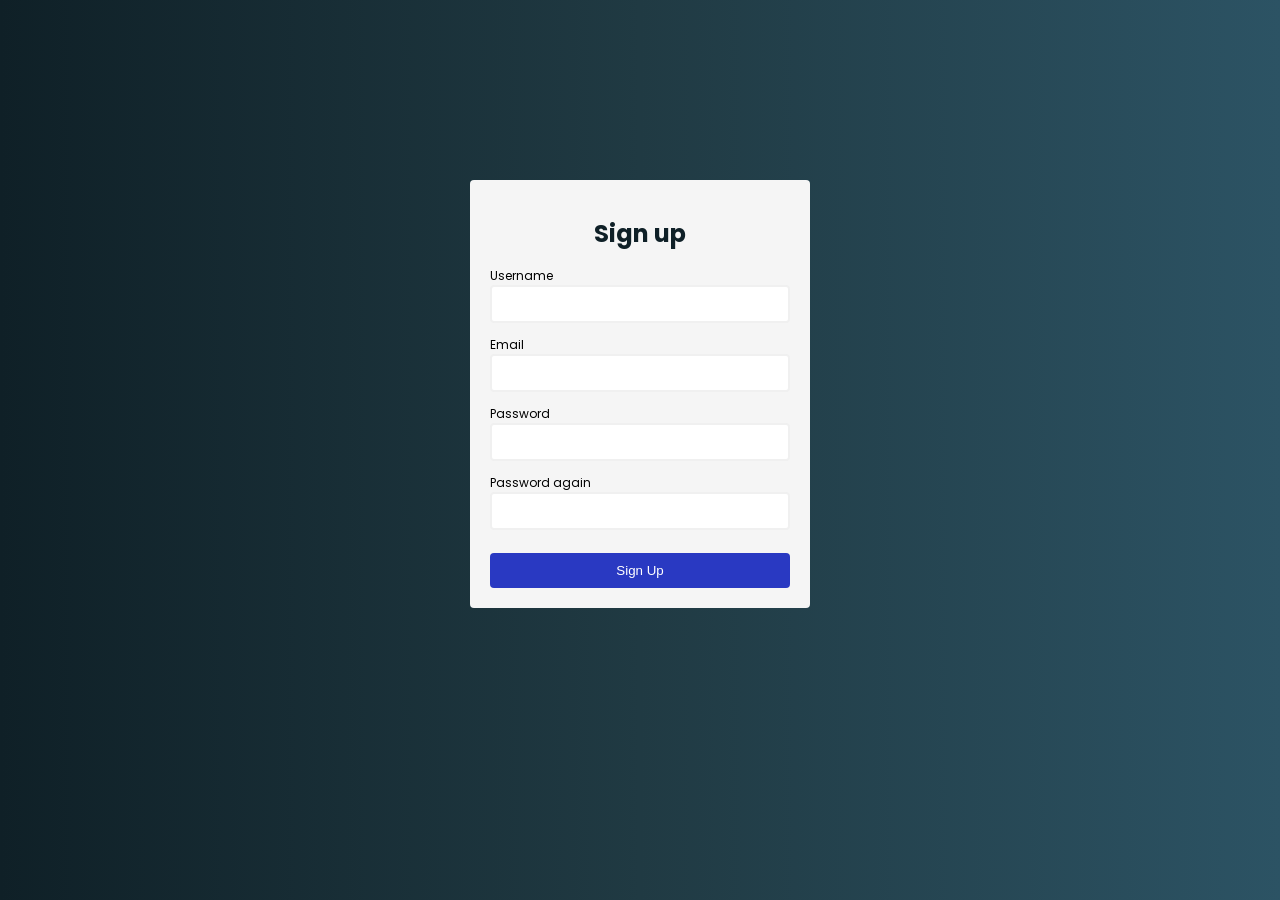
<file: index.html>
<html lang="en">
<head>
    <meta charset="UTF-8">
    <meta http-equiv="X-UA-Compatible" content="IE=edge">
    <meta name="viewport" content="width=device-width, initial-scale=1.0">
    <title>Form Validation</title>
    <link rel="preconnect" href="https://fonts.googleapis.com">
    <link rel="preconnect" href="https://fonts.gstatic.com" crossorigin>
    <link href="https://fonts.googleapis.com/css2?family=Poppins:wght@400;700&display=swap" rel="stylesheet">
    <link rel="stylesheet" href="index.css">
    <script defer src="index.js"></script>
</head>
<body>
    <div class="container">
        <form id="form" action="/">
            <h1>Sign up</h1>
            <div class="input-control">
                <label for="username">Username</label>
                <input id="username" name="username" type="text">
                <div class="error"></div>
            </div>
            <div class="input-control">
                <label for="email">Email</label>
                <input id="email" name="email" type="text">
                <div class="error"></div>
            </div>
            <div class="input-control">
                <label for="password">Password</label>
                <input id="password"name="password" type="password">
                <div class="error"></div>
            </div>
            <div class="input-control">
                <label for="password2">Password again</label>
                <input id="password2"name="password2" type="password">
                <div class="error"></div>
            </div>
            <button type="submit">Sign Up</button>
        </form>
    </div>
</body>
</html>
</file>
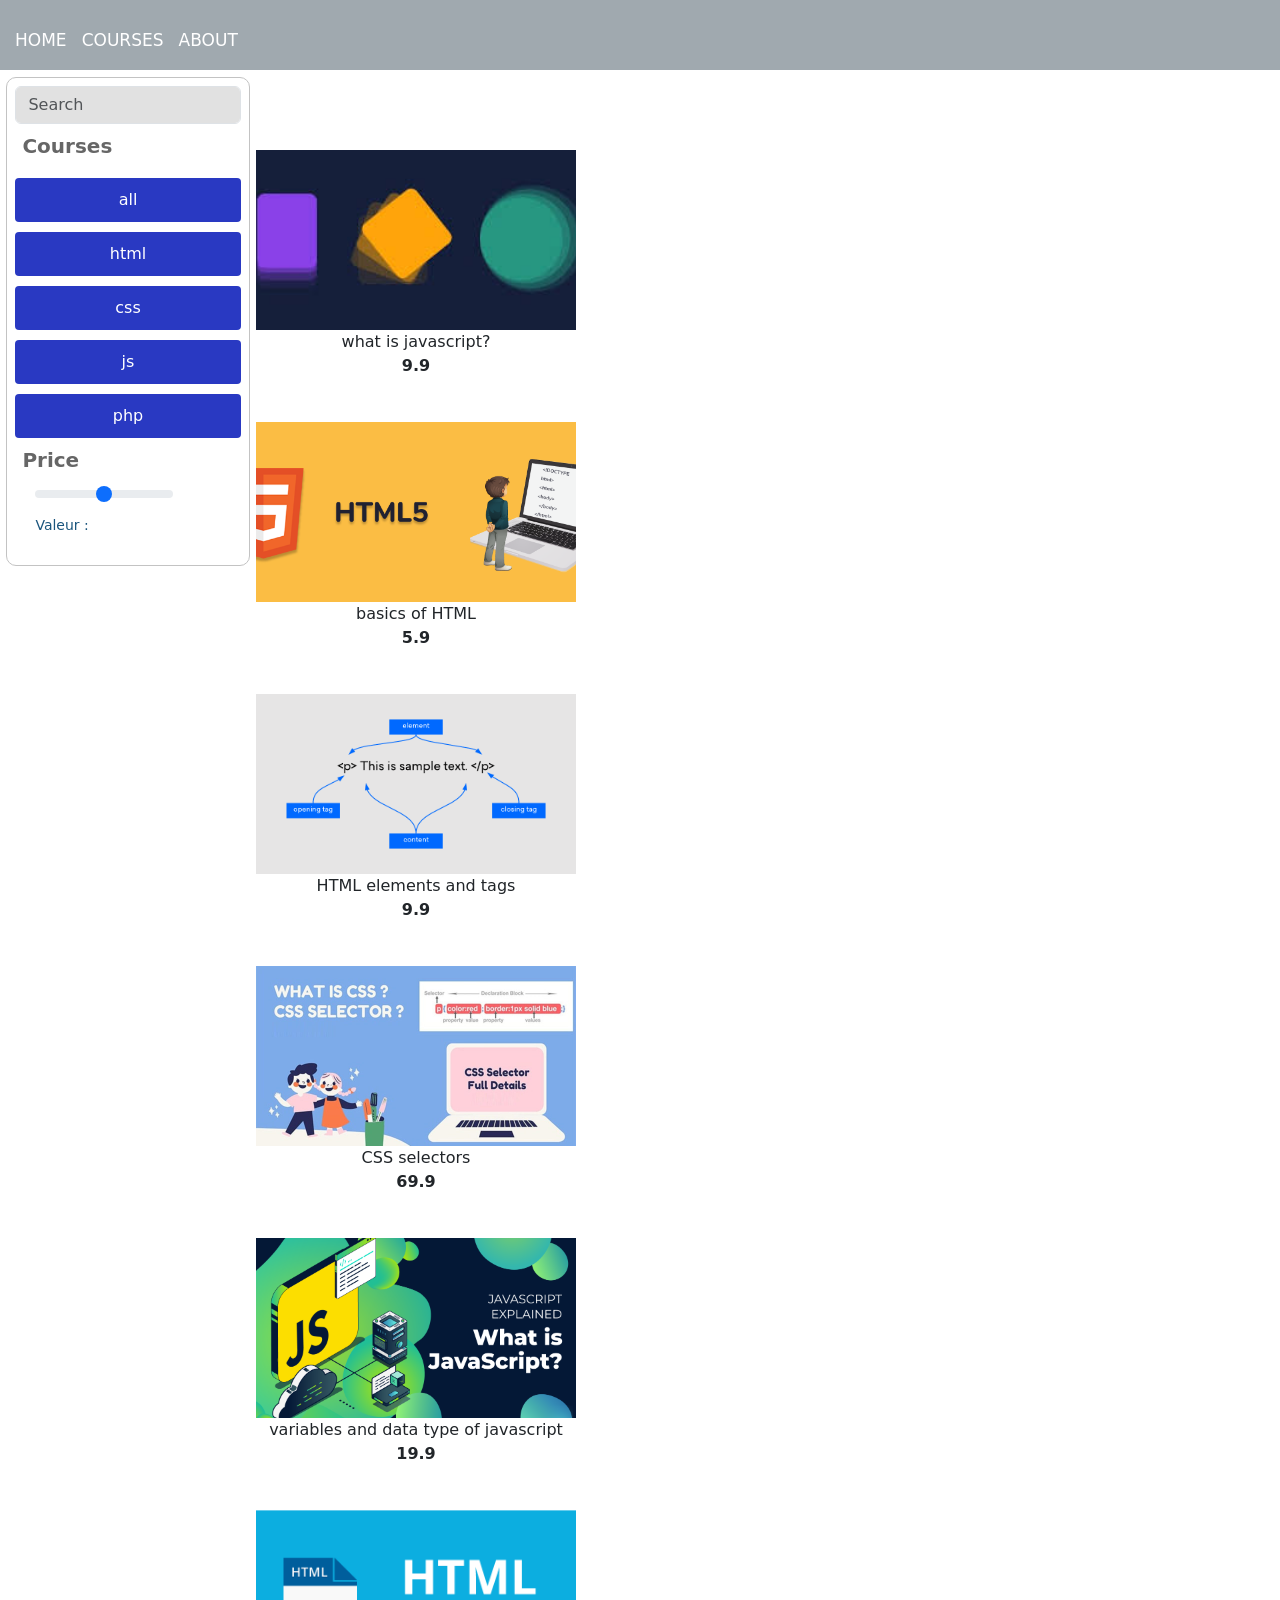
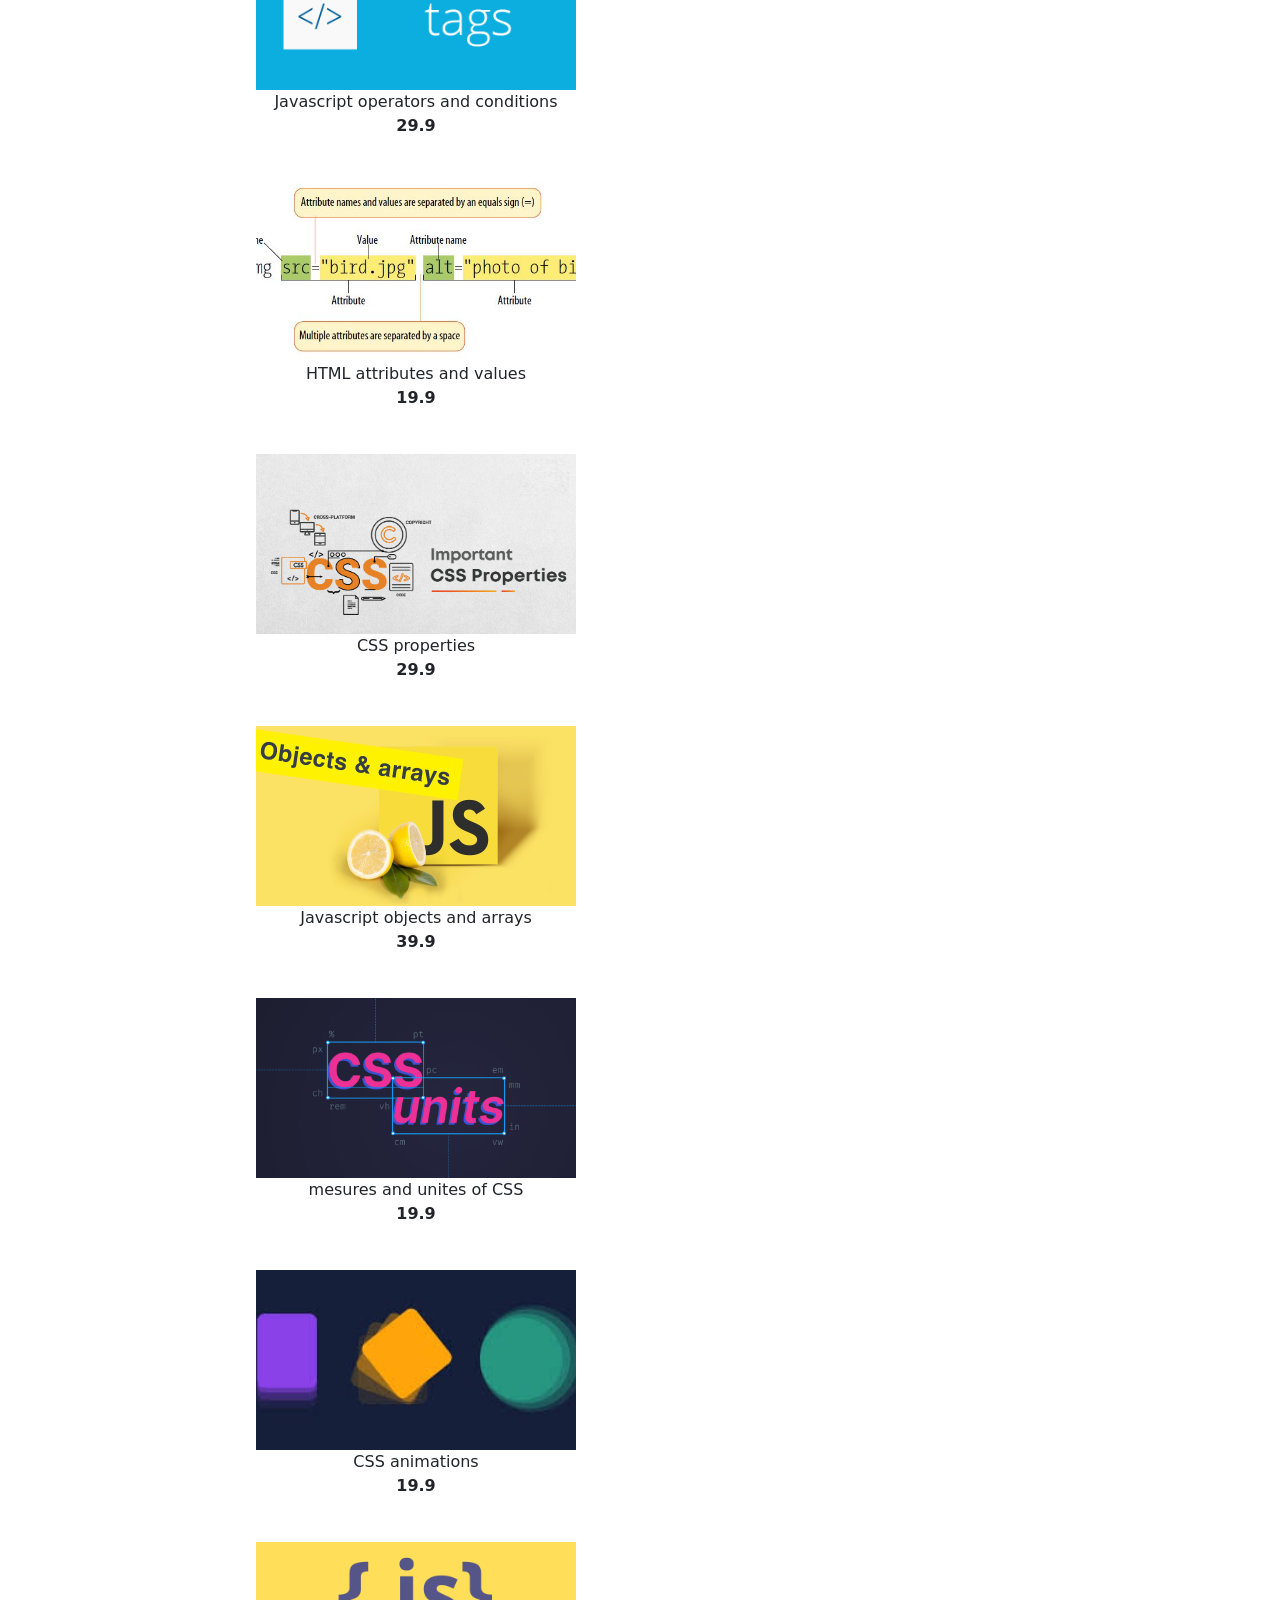
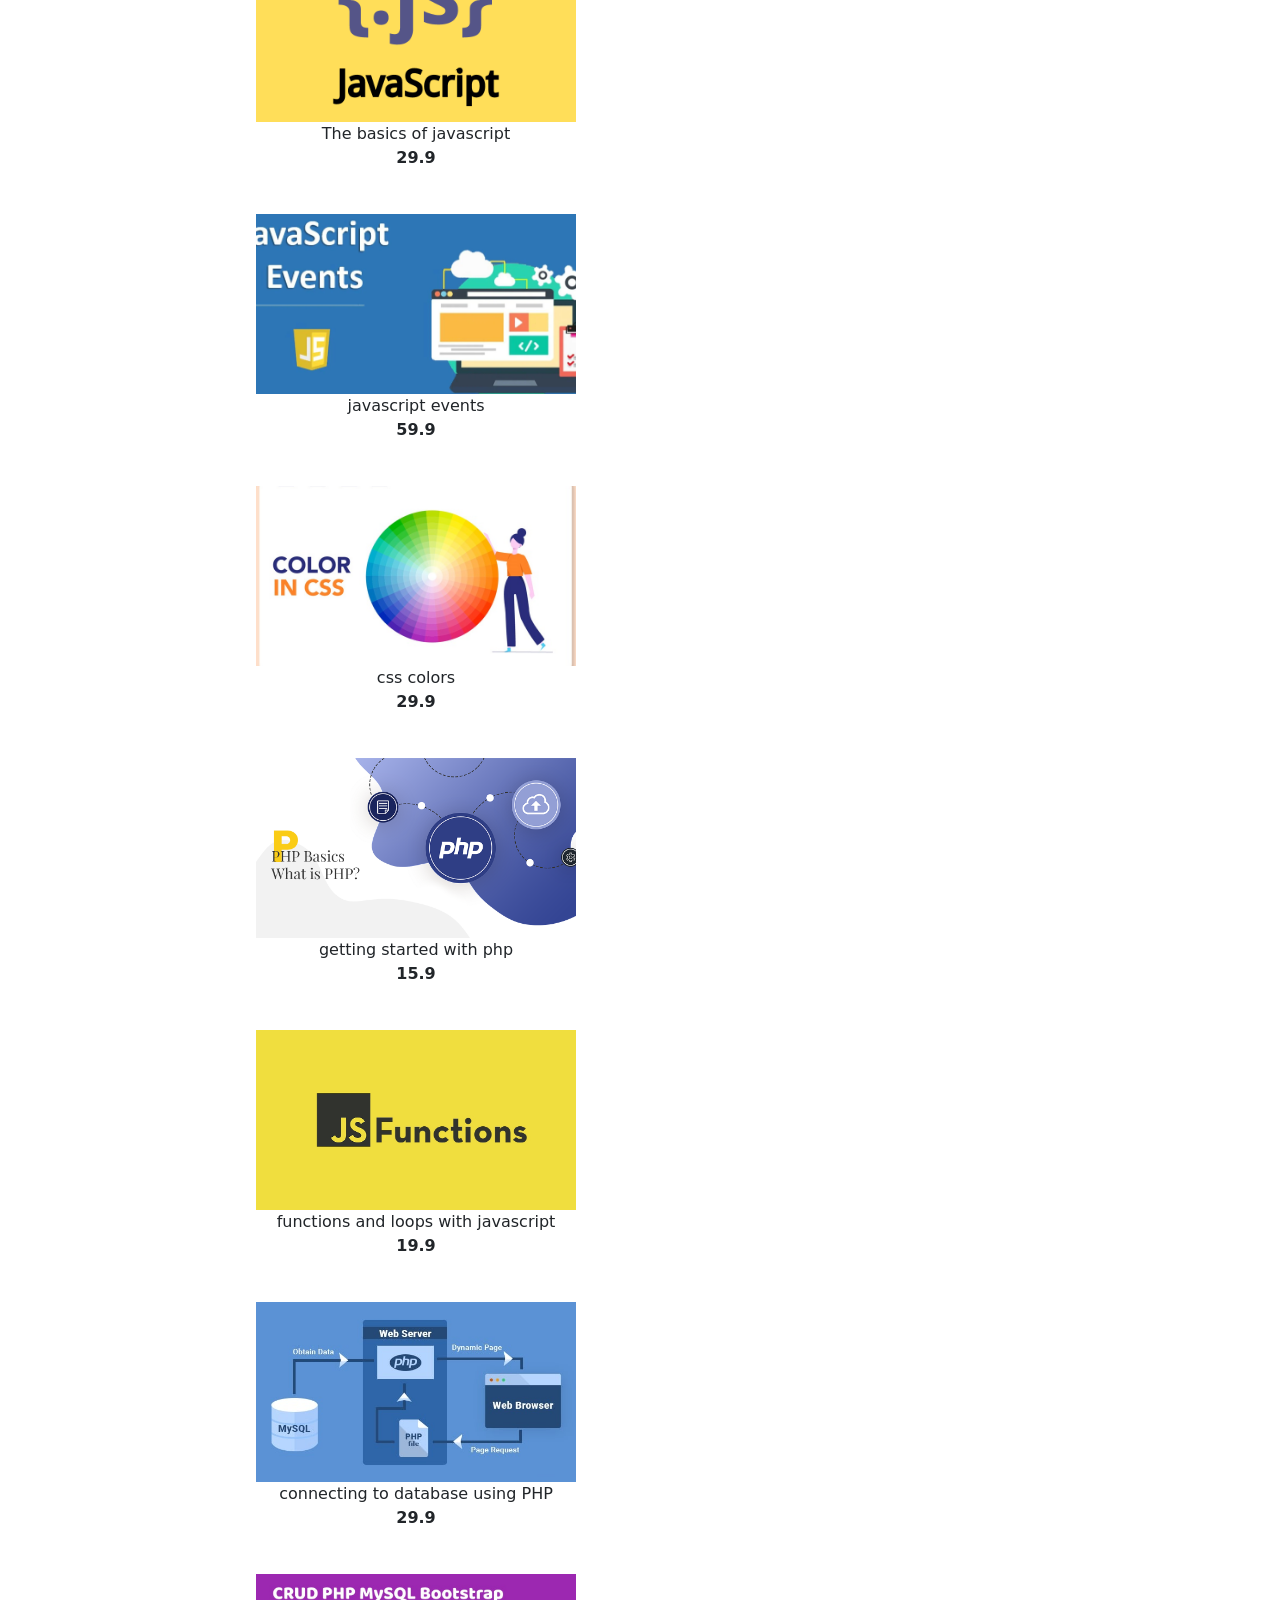
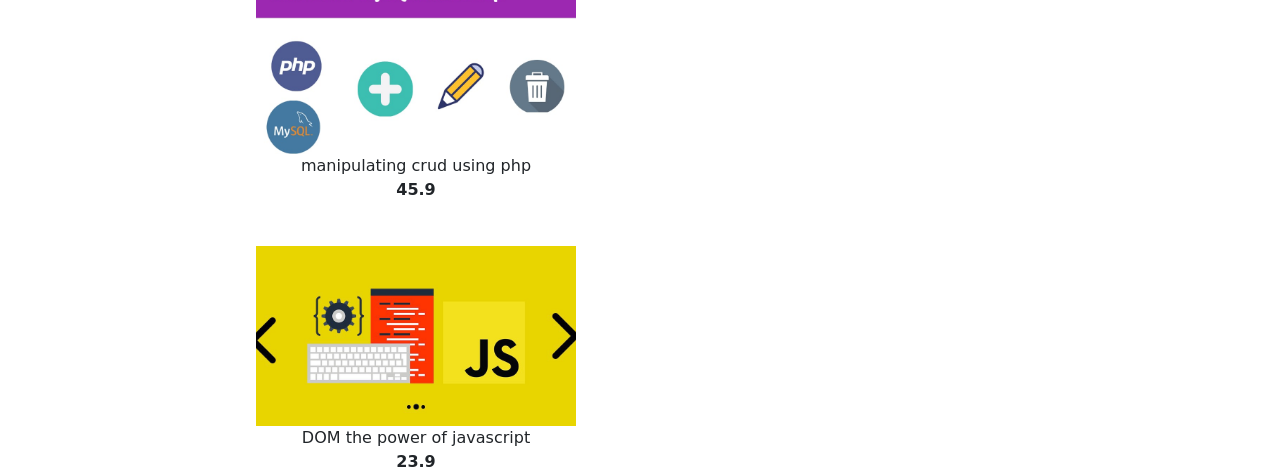
<file: courses.html>
<!DOCTYPE html>
<html lang="en">
<head>
    <link href="https://cdn.jsdelivr.net/npm/bootstrap@5.2.3/dist/css/bootstrap.min.css" rel="stylesheet" integrity="sha384-rbsA2VBKQhggwzxH7pPCaAqO46MgnOM80zW1RWuH61DGLwZJEdK2Kadq2F9CUG65" crossorigin="anonymous">
    <script src="https://cdn.jsdelivr.net/npm/bootstrap@5.2.3/dist/js/bootstrap.bundle.min.js" integrity="sha384-kenU1KFdBIe4zVF0s0G1M5b4hcpxyD9F7jL+jjXkk+Q2h455rYXK/7HAuoJl+0I4" crossorigin="anonymous"></script>
    <link rel="stylesheet" href="courses.css">
    <title>Document</title>
    
</head>
<body>
    <nav>
        <ul>
         <li> <a href="index.html">Home</a></li>
         <li> <a href="courses.html">Courses</a></li> 
         <li>  <a href="about.html">About</a></li>
       </ul>
      </nav>
    <div class="king">
        <div class="filterDiv">
            <div class="formDiv">
               
                    <div class="form-group">
                        <input id="search" type="text" class="form-control search" placeholder="Search">
                    </div>

                    <div class="form-group">
                        <label class="title">Courses</label>
                         <!--filter buttons-->
                        <div  class="btn-container">
                        <button id="all" class="filter-btn" data-id="ALL">all</button><br>
                        <button id="html" class="filter-btn" data-id="HTML">html</button><br>
                        <button id="css" class="filter-btn" data-id="CSS">css</button><br>
                        <button id="js" class="filter-btn" data-id="JS">js</button><br>
                        <button id="php" class="filter-btn" data-id="PHP"> php</button>  
                        </div>
                        
                        <label class="title">Price</label> <br>
                        <input type="range" class="form-range" min="10" max="90" step="0.1" id="price" style="width: 70%; padding-left: 20px;"><br>
                        <small style="color: rgb(26, 85, 125);padding-left: 20px;">Valeur : <span id="priceValue"></span></small>
                    </div>
            </div>
        </div>  <div class="row">
                <div class="col">
                  <div class="col " style="display: flex;">
                    <div class="section-center">
                      <div class="b-game-card  " style="width: 20rem; margin-top: 5rem; height:12rem ;">
                          <img class="card-img-top " src="assets/images/cssAnimation.png" alt="" >
                          <div class="card-body">
                              <div class="card-text"><p style="text-align: center;">Css Animation<br><strong>$19.9</strong></p></div>
                          </div>
                      </div>
                    </div>
                  </div>
                </div>
                <br>
                <br>
                <div class="grid-container" style="display: inline-grid">
                    <div class="selectmenu">
                      <div class="menuDiv">
                        <div class="menuBlock" id="menuBlock"></div>
                      </div>
                    </div>
                  </div>
                </div>
                  <!-- </div>
                      <div class="col">
                          <div class="b-game-card " style="width: 20rem; margin-top: 5rem; height:12rem ;">
                              <img class="card-img-top" src="assets/images/cssColors.png" alt="">
                              <div class="card-body">
                                  <div class="card-text"><p style="text-align: center;">Css Colors<br><strong>$29.9</strong></p></div>
                              </div>
                          </div>
                      </div>
                  <div class="col">
                      <div class="b-game-card" style="width: 20rem; margin-top: 5rem; height:12rem ;">
                          <img class="card-img-top" src="assets/images/cssMesures.png" alt="">
                          <div class="card-body">
                              <div class="card-text"><p style="text-align: center;">Css Mesures<br><strong>$19.9</strong></p></div>
                          </div>
                      </div>
                  </div> -->
             
            
            
            <!-- <div class="container d-flex" >
              <div class="row">
                  <div class="col">
                      <div class="b-game-card" style="width: 20rem; margin-top: 5rem; height:12rem ;">
                          <img class="card-img-top" src="assets/images/cssProperties.png" alt="">
                          <div class="card-body">
                              <div class="card-text"><p style="text-align: center;">Css Properties<br><strong>29.9</strong></p></div>
                          </div>
                      </div>
                  </div>
                  <div class="col">
                      <div class="b-game-card" style="width: 20rem; margin-top: 5rem; height:12rem ;">
                          <img class="card-img-top" src="assets/images/cssSelectors.jpg" alt="">
                          <div class="card-body">
                              <div class="card-text"><p style="text-align: center;">Css Selectors<br><strong>$69.9</strong></p></div>
                          </div>
                      </div>
                  </div>
                  <div class="col">
                      <div class="b-game-card" style="width: 20rem; margin-top: 5rem; height:12rem ;">
                          <img class="card-img-top" src="assets/images/htmlAttrVal.jpg" alt="">
                          <div class="card-body">
                              <div class="card-text"><p style="text-align: center;">Html AttrVal<br><strong>$19.9</strong></p></div>
                          </div>
                      </div>
                  </div>
              </div>
            </div>
            <div class="container d-flex">
              <div class="row">
                  <div class="col">
                      <div class="b-game-card" style="width: 20rem; margin-top: 5rem; height:12rem ;">
                          <img class="card-img-top" src="assets/images/htmlBasics.PNG" alt="">
                          <div class="card-body">
                              <div class="card-text"><p style="text-align: center;">Html basics<br><strong>$5.9</strong></p></div>
                          </div>
                      </div>
                  </div>
                  <div class="col">
                      <div class="b-game-card" style="width: 20rem; margin-top: 5rem; height:12rem ;">
                          <img class="card-img-top" src="assets/images/htmlElements.png" alt="">
                          <div class="card-body">
                              <div class="card-text"><p style="text-align: center;">Html Elements<br><strong>$9.9</strong></p></div>
                          </div>
                      </div>
                  </div>
                  <div class="col">
                      <div class="b-game-card" style="width: 20rem; margin-top: 5rem; height:12rem ;">
                          <img class="card-img-top" src="assets/images/htmlTags.png" alt="">
                          <div class="card-body">
                              <div class="card-text"><p style="text-align: center;">Html Tags<br><strong>$15</strong></p></div>
                          </div>
                      </div>
                  </div>
              </div>
            </div>
            <div class="container d-flex">
                  <div class="row">
                  <div class="col">
                      <div class="b-game-card" style="width: 20rem; margin-top: 5rem; height:12rem ;">
                          <img class="card-img-top" src="assets/images/javascriptDef.png" alt="">
                          <div class="card-body">
                              <div class="card-text"><p style="text-align: center;">variables and data type of javascript<br><strong>$19.9</strong></p></div>
                          </div>
                      </div>
                  </div>
                  <div class="col">
                      <div class="b-game-card" style="width: 20rem; margin-top: 5rem; height:12rem ;">
                          <img class="card-img-top" src="assets/images/javascriptDOM.png" alt="">
                          <div class="card-body">
                              <div class="card-text"><p style="text-align: center;">Java script DOM<br><strong>$23.9</strong></p></div>
                          </div>
                      </div>
                  </div>
                  <div class="col">
                      <div class="b-game-card" style="width: 20rem; margin-top: 5rem; height:12rem ;">
                          <img class="card-img-top" src="assets/images/javascriptEvents.png" alt="">
                          <div class="card-body">
                              <div class="card-text"><p style="text-align: center;">Java script Events<br><strong>$59.9</strong></p></div>
                          </div>
                      </div>
                  </div>
              </div>
            </div>
            <div class="container d-flex">
              <div class="row">
                  <div class="col">
                      <div class="b-game-card" style="width: 20rem; margin-top: 5rem; height:12rem ;">
                          <img class="card-img-top" src="assets/images/javascriptFunctions.png" alt="">
                          <div class="card-body">
                              <div class="card-text"><p style="text-align: center;">Java script functions<br><strong>$29.9</strong></p></div>
                          </div>
                      </div>
                  </div>
                  <div class="col">
                      <div class="b-game-card" style="width: 20rem; margin-top: 5rem; height:12rem ;">
                          <img class="card-img-top" src="assets/images/javascriptFunctions2.png" alt="">
                          <div class="card-body">
                              <div class="card-text"><p style="text-align: center;">Java script functions 2<br><strong>$19.9</strong></p></div>
                          </div>
                      </div>
                  </div>
                  <div class="col">
                      <div class="b-game-card" style="width: 20rem; margin-top: 5rem; height:12rem ;">
                          <img class="card-img-top" src="assets/images/javascriptObjects.png" alt="">
                          <div class="card-body">
                              <div class="card-text"><p style="text-align: center;">Java script objets<br><strong>$39.9</strong></p></div>
                          </div>
                      </div>
                  </div>
              </div> -->
              </div>
              </div>
              
          </div>
          <script src="courses.js"></script>
</body>
</html>
</file>
<file: index.css>
body {
    background: linear-gradient(to right, #0f2027, #203a43, #2c5364);
    font-family: 'Poppins', sans-serif;
}

#form {
    width: 300px;
    margin: 20vh auto 0 auto;
    padding: 20px;
    background-color: whitesmoke;
    border-radius: 4px;
    font-size: 12px;
}

#form h1 {
    color: #0f2027;
    text-align: center;
}

#form button {
    padding: 10px;
    margin-top: 10px;
    width: 100%;
    color: white;
    background-color: rgb(41, 57, 194);
    border: none;
    border-radius: 4px;
}

.input-control {
    display: flex;
    flex-direction: column;
}

.input-control input {
    border: 2px solid #f0f0f0;
	border-radius: 4px;
	display: block;
	font-size: 12px;
	padding: 10px;
	width: 100%;
}

.input-control input:focus {
    outline: 0;
}

.input-control.success input {
    border-color: #09c372;
}

.input-control.error input {
    border-color: #ff3860;
}

.input-control .error {
    color: #ff3860;
    font-size: 9px;
    height: 13px;
}
</file>
<file: courses.css>
* {
    margin: 0;
    padding: 0;
}
nav{
    background: #a0a9af;
    height: 70px;
    width: 100%;
    flex-wrap: wrap;
    
  }
nav ul{
 padding-left: 10px;}
nav ul li{
    display: inline-block;
    line-height: 80px;
    margin: 0 5px;
}
nav ul li a{
    color: white;
    font-size: 17px;
    text-transform: uppercase;
    text-decoration: none;
    text-decoration: none;
}
a.active,a:hover{
    background: #a0a9af;
    transform: .5s;
}

.king {
    width: 100%;
    height: 699px;
    display: flex;
}

.filterDiv {
    width: 20%;
    height: 100%;
}

.formDiv {
    position: relative;
    top: 1%;
    left: 2.5%;
    width: 95%;
    height: 70%;
    border: 1px solid rgb(195, 195, 195);
    border-radius: 10px;
    padding: 8px;
}

.search {
    background-color: rgb(225, 225, 225);
}

.title {
    margin: 7px;
    color: rgb(102, 102, 102);
    font-size: 20px;
    font-weight: bolder;
}

.button {
    margin-bottom: 5px;
    margin-left: 20px;
    color: rgb(191, 191, 191);
    font-size: 17.5px;
    font-weight: bold;
    border-radius: 5px;
    padding-left: 8px;
    transition: background-color .5s;
}

.button:hover {
    background-color: rgb(255, 231, 231);
}

.coursesDiv {
    width: 80%;
    height: 100%;
}

.coursesBlock {
    position: relative;
    top: 2.5%;
    left: 2.5%;
    width: 95%;
    height: 95%;
    display: grid;
    grid-template-columns: repeat(auto-fill, 300px);
    justify-content: center;
    grid-gap: 6px;
    text-align: center;
    /* grid-template-columns: auto auto auto; */
}

/* .courseCard {
    margin-top: 10px;
    margin-left: 17px;
    width: 200px;
    height: 100%;
    border-radius: 10px;
} */

/* .courseImg {
    width: 100%;
    height: 70%;
    background-color: rgb(0, 153, 8);
    border-radius: 10px;
} */

/* .courseImg img{
    width: 100%;
    height: 100%;
} */
.courseInfo {
    text-align: center;
}

/* .courseTitle {
    color: rgb(132, 132, 132);
    font-size: 11px;
} */

/* .coursePrice {
    color: rgb(91, 91, 91);
    font-size: 13px;
    font-weight: bolder;
} */

/* .courseInfo p {
    padding: 0;
    margin: 0;
} */
.btn {
    width: 240px;
    height: 30px;
    background: none;
    border: none;
}
.card-img-top {
    height:180px; 
    object-fit: cover;
    flex: 1 1 21rem;
}
button {
    padding: 10px;
    margin-top: 10px;
    width: 100%;
    color: white;
    background-color: rgb(41, 57, 194);
    border: none;
    border-radius: 4px;
}
</file>
